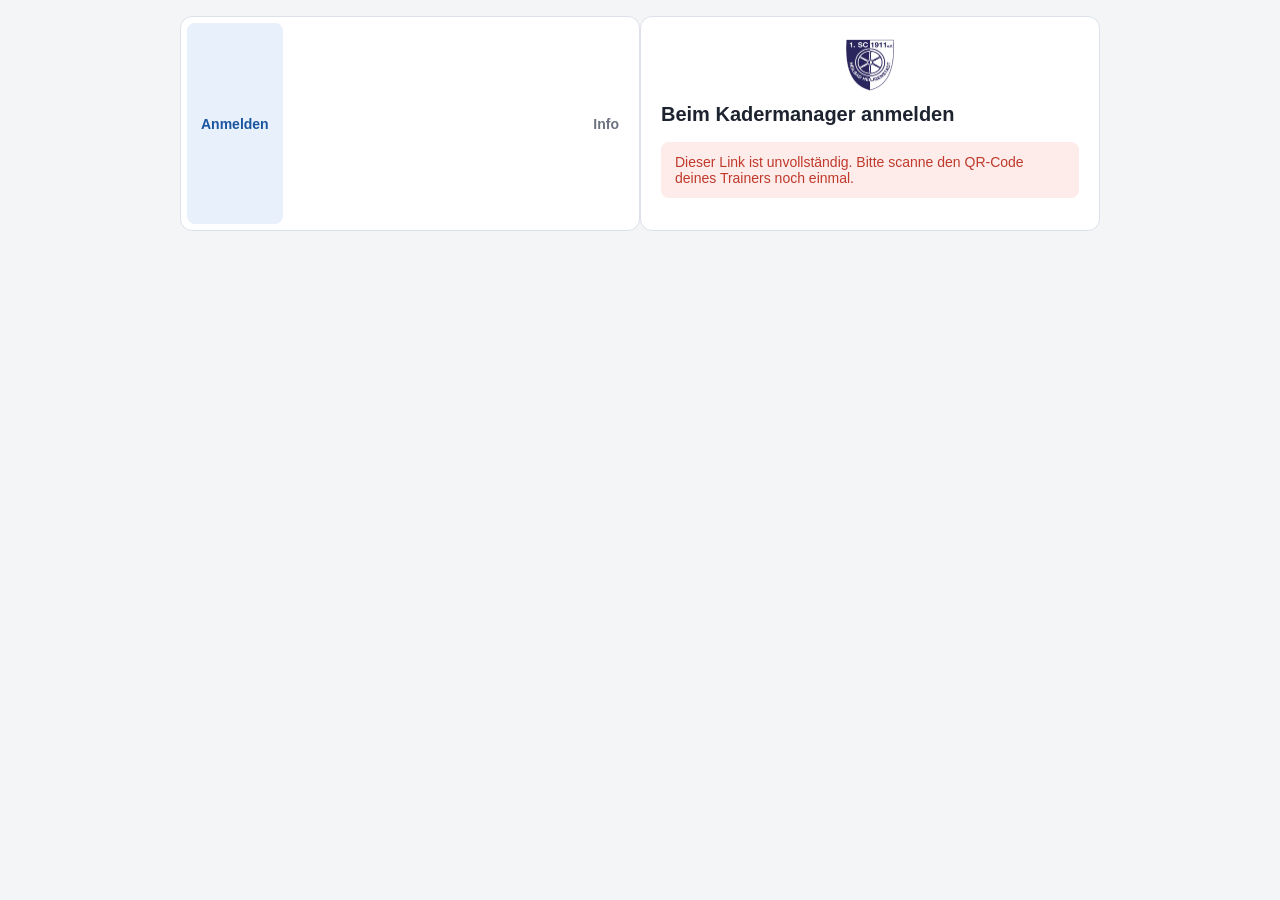
<file: registrieren.html>
<!DOCTYPE html>
<html lang="de">
<head>
<meta charset="UTF-8" />
<meta name="viewport" content="width=device-width, initial-scale=1.0" />
<title>⚽ Anmelden – Kadermanager</title>
<meta name="theme-color" content="#1a56a0" />
<!-- Bewusst eigenes, schlankes CSS statt style.css der App: diese Seite wird von
     Spielern auf dem Handy in der Kabine geöffnet, oft über mobile Daten, und
     zeigt genau drei Schritte. Sie soll nicht 24 KB App-CSS laden, von dem sie
     nichts braucht. Farben/Radien 1:1 aus style.css übernommen. -->
<style>
  :root {
    --green: #2d8c4e; --green-light: #eaf6ef;
    --red: #c0392b; --red-light: #fdecea;
    --blue: #1a56a0; --blue-light: #e8f0fb;
    --gray: #f4f5f7; --border: #dde1e8;
    --text: #1e2330; --muted: #6b7280; --white: #ffffff;
    --radius: 12px;
  }
  * { box-sizing: border-box; }
  body {
    margin: 0; padding: 16px;
    font-family: -apple-system, BlinkMacSystemFont, "Segoe UI", Roboto, sans-serif;
    background: var(--gray); color: var(--text);
    display: flex; justify-content: center;
  }
  .wrap { width: 100%; max-width: 460px; }
  .card {
    background: var(--white); border: 1px solid var(--border);
    border-radius: var(--radius); padding: 20px; margin-bottom: 14px;
  }
  h1 { font-size: 20px; margin: 0 0 4px; }
  .sub { color: var(--muted); font-size: 14px; margin: 0 0 16px; }
  .logo { width: 56px; height: 56px; object-fit: contain; display: block; margin: 0 auto 10px; }
  /* Auswahlliste: große Tap-Ziele (48px+), weil das auf einem Handy mit
     Fußballschuhen an den Händen bedient wird, nicht mit der Maus. */
  .spieler-btn {
    display: block; width: 100%; text-align: left;
    padding: 14px 16px; margin-bottom: 8px; min-height: 50px;
    background: var(--white); border: 2px solid var(--border);
    border-radius: var(--radius); font-size: 16px; font-weight: 600;
    color: var(--text); cursor: pointer;
  }
  .spieler-btn:hover { border-color: var(--blue); background: var(--blue-light); }
  .spieler-btn.gewaehlt { border-color: var(--blue); background: var(--blue-light); }
  label { display: block; font-size: 14px; font-weight: 600; margin: 14px 0 6px; }
  input[type="password"] {
    width: 100%; padding: 12px 14px; font-size: 16px; /* 16px: verhindert Auto-Zoom auf iOS */
    border: 1px solid var(--border); border-radius: 8px; background: var(--white); color: var(--text);
  }
  .btn {
    width: 100%; padding: 14px; margin-top: 16px;
    background: var(--blue); color: var(--white);
    border: none; border-radius: 8px;
    font-size: 16px; font-weight: 600; cursor: pointer;
  }
  .btn:disabled { opacity: .5; cursor: not-allowed; }
  .hinweis { font-size: 13px; color: var(--muted); margin-top: 8px; line-height: 1.5; }
  .fehler {
    background: var(--red-light); color: var(--red);
    padding: 12px 14px; border-radius: 8px; font-size: 14px; margin-bottom: 12px;
  }
  .erfolg {
    background: var(--green-light); color: var(--green);
    padding: 12px 14px; border-radius: 8px; font-size: 15px; font-weight: 600;
  }
  .zeit { font-size: 13px; color: var(--muted); text-align: center; margin-top: 10px; }
  .versteckt { display: none; }
  .version-badge {
    display: inline-block; background: var(--blue-light); color: var(--blue);
    font-size: 11px; font-weight: 700; border-radius: 99px;
    padding: 2px 9px; margin-left: 6px; vertical-align: middle;
  }
  .version-badge-link { cursor: pointer; }
  nav {
    display: flex; gap: 4px; width: 100%; max-width: 460px;
    background: var(--white); border: 1px solid var(--border);
    border-radius: var(--radius); padding: 6px; margin-bottom: 14px;
  }
  nav button {
    background: none; border: none; padding: 8px 14px;
    font-size: 14px; font-weight: 600; color: var(--muted); cursor: pointer;
    border-radius: 8px;
  }
  nav button:hover { background: var(--gray); }
  nav button.active { color: var(--blue); background: var(--blue-light); }
  .tab-section { display: none; }
  .tab-section.active { display: block; }
  .changelog-list { list-style: disc; padding-left: 20px; margin: 0;
                    font-size: 14px; line-height: 1.6; color: var(--muted); text-align: left; }
</style>
</head>
<body>
<nav>
  <button data-tab="anmelden" class="active">Anmelden</button>
  <button data-tab="info" style="margin-left:auto;">Info</button>
</nav>

<div class="wrap">
 <div class="tab-section active" id="tab-anmelden">

  <div class="card">
    <img src="logo.png" alt="" class="logo" />
    <h1 id="titel">Beim Kadermanager anmelden</h1>
    <p class="sub" id="untertitel">Einen Moment…</p>
    <div id="fehler" class="fehler versteckt"></div>
  </div>

  <!-- Schritt 1: Wer bist du? -->
  <div class="card versteckt" id="schritt-spieler">
    <h1>Wer bist du?</h1>
    <p class="sub">Tippe auf deinen Namen.</p>
    <div id="spieler-liste"></div>
  </div>

  <!-- Schritt 2a: schon angemeldet — bestätigen statt neues Konto anlegen.
       Bewusst ein eigener Klick und keine stille Verknüpfung: das hier passiert im
       Training auf herumgereichten Handys, und ein fremdes Token im Browser würde
       den Kaderplatz sonst wortlos an den falschen Account hängen. -->
  <div class="card versteckt" id="schritt-bestaetigen">
    <h1>Schon angemeldet</h1>
    <p class="sub">Dein Konto wird mit diesem Kaderplatz verbunden — ein zweites Konto brauchst du nicht.</p>
    <p style="margin:0 0 4px;">Angemeldet als</p>
    <p style="margin:0 0 4px;font-size:18px;font-weight:700;" id="bestaetigen-name"></p>
    <button class="btn" id="btn-verknuepfen">Ja, das bin ich</button>
    <p class="hinweis">Nicht du? <a href="#" id="btn-abmelden">Abmelden und eigenes Konto anlegen</a></p>
  </div>

  <!-- Schritt 2: Passwort -->
  <div class="card versteckt" id="schritt-passwort">
    <h1 id="pw-titel">Passwort wählen</h1>
    <p class="sub">Damit meldest du dich künftig an. Merk es dir gut.</p>
    <label for="pw1">Passwort</label>
    <input type="password" id="pw1" autocomplete="new-password" />
    <label for="pw2">Passwort wiederholen</label>
    <input type="password" id="pw2" autocomplete="new-password" />
    <p class="hinweis">Mindestens 12 Zeichen, mit Groß- und Kleinbuchstaben und einer Zahl oder einem Sonderzeichen. Tipp: Denk dir einen Satz aus, den nur du kennst.</p>
    <button class="btn" id="btn-fertig">Konto anlegen</button>
  </div>

  <!-- Schritt 3: Fertig -->
  <div class="card versteckt" id="schritt-fertig">
    <div class="erfolg" id="fertig-text"></div>
    <button class="btn" id="btn-weiter">Weiter zum Kadermanager</button>
  </div>

  <p class="zeit versteckt" id="zeit"></p>
 </div>

 <div class="tab-section" id="tab-info">
   <div class="card">
     <h1 style="font-size:18px;">Über die Anmeldung <span class="version-badge" id="version-badge-2"></span></h1>
     <p class="sub">
       Über diesen Link verbindest du dich einmalig mit deinem Kaderplatz und legst dein
       Passwort fest. Danach meldest du dich ganz normal im Kadermanager an.
     </p>
   </div>
   <div class="card">
     <h1 style="font-size:18px;">Änderungen</h1>
     <ul class="changelog-list" id="changelog-list"></ul>
   </div>
 </div>
</div>

<script>
// Standalone-Seite: bewusst ohne db.js/app.js. Der Spieler hat hier noch KEIN
// Konto und keine Sitzung -- das Registrierungs-Token aus dem Link ist alles,
// was er hat. Deshalb auch nur die drei km-reg-*-Aktionen, kein Gateway-Load.
const GATEWAY_URL = "https://landingpage.michel-brunner.workers.dev";
const TOKEN_STORAGE_KEY = "tu_session_token";

// Token aus dem Hash, nicht aus dem Query-String: der Fragment-Teil wird von
// Browsern NICHT an den Server geschickt und landet damit nicht in fremden
// Zugriffslogs oder im Referer, wenn die Seite später weiterverlinkt.
const regToken = decodeURIComponent((location.hash || "").replace(/^#/, "").trim());

let gewaehlterSpieler = null;
let ablaufAt = 0;
// Gesetzt, wenn im Browser schon eine gültige Sitzung liegt (typisch: ein Torhüter,
// der bereits in seiner Mannschaft steht und sich zusätzlich für die Torwartgruppe
// einträgt). Dann wird nur verknüpft statt ein zweites Konto anzulegen.
let angemeldetAls = null;

const $ = (id) => document.getElementById(id);
const zeige = (id, an) => $(id).classList.toggle("versteckt", !an);

function fehler(text) {
  const el = $("fehler");
  el.textContent = text;
  el.classList.remove("versteckt");
}

async function api(action, payload) {
  const headers = { "Content-Type": "application/json" };
  // Nur mitschicken, wenn vorhanden -- die Erstanmeldung eines echten Neulings hat
  // keinen Token, und der Server behandelt beide Fälle bewusst unterschiedlich.
  let token = null;
  try { token = localStorage.getItem(TOKEN_STORAGE_KEY); } catch (_) {}
  if (token) headers["Authorization"] = "Bearer " + token;
  const resp = await fetch(GATEWAY_URL, {
    method: "POST",
    headers,
    body: JSON.stringify({ action, ...payload })
  });
  const data = await resp.json().catch(() => ({}));
  if (!resp.ok) throw new Error(data.error || ("Fehler " + resp.status));
  return data;
}

function starteCountdown() {
  const el = $("zeit");
  el.classList.remove("versteckt");
  const tick = () => {
    const restMs = ablaufAt - Date.now();
    if (restMs <= 0) {
      el.textContent = "Der Anmelde-Link ist abgelaufen.";
      return;
    }
    const min = Math.floor(restMs / 60000);
    const sek = Math.floor((restMs % 60000) / 1000);
    el.textContent = `Noch ${min}:${String(sek).padStart(2, "0")} Minuten Zeit`;
    setTimeout(tick, 1000);
  };
  tick();
}

async function start() {
  if (!regToken) {
    $("untertitel").textContent = "";
    fehler("Dieser Link ist unvollständig. Bitte scanne den QR-Code deines Trainers noch einmal.");
    return;
  }
  // Ein abgelaufenes oder fremdes Token darf die Anmeldung eines echten Neulings
  // nicht kaputtmachen -- der 401 wird deshalb still verworfen, nicht angezeigt.
  try {
    const ich = await api("me", {});
    const name = `${ich.vorname || ""} ${ich.nachname || ""}`.trim();
    angemeldetAls = { username: ich.username, name: name || ich.username };
  } catch (_) {
    angemeldetAls = null;
  }

  try {
    const info = await api("km-reg-info", { token: regToken });
    $("titel").textContent = info.teamName || "Kadermanager";
    $("untertitel").textContent = "Melde dich für deine Mannschaft an.";
    ablaufAt = info.expiresAt || 0;
    if (ablaufAt) starteCountdown();

    if (!info.spieler || info.spieler.length === 0) {
      fehler("In diesem Kader ist gerade kein Platz mehr frei. Sprich bitte deinen Trainer an.");
      return;
    }
    const liste = $("spieler-liste");
    info.spieler.forEach((s) => {
      const btn = document.createElement("button");
      btn.type = "button";
      btn.className = "spieler-btn";
      btn.textContent = s.name;
      btn.addEventListener("click", () => {
        gewaehlterSpieler = s;
        Array.from(liste.children).forEach((c) => c.classList.remove("gewaehlt"));
        btn.classList.add("gewaehlt");
        const schritt = angemeldetAls ? "schritt-bestaetigen" : "schritt-passwort";
        if (angemeldetAls) {
          $("bestaetigen-name").textContent = angemeldetAls.name;
        } else {
          $("pw-titel").textContent = `Hallo ${s.name.split(" ")[0]}!`;
        }
        zeige(schritt, true);
        $(schritt).scrollIntoView({ behavior: "smooth", block: "start" });
      });
      liste.appendChild(btn);
    });
    zeige("schritt-spieler", true);
  } catch (e) {
    $("untertitel").textContent = "";
    fehler(e.message);
  }
}

// Bereits angemeldet: nur verknüpfen, kein Passwort. Der Server erkennt das am
// mitgeschickten Bearer-Token und legt dann kein zweites Konto an.
$("btn-verknuepfen").addEventListener("click", async () => {
  $("fehler").classList.add("versteckt");
  if (!gewaehlterSpieler) { fehler("Bitte wähle zuerst deinen Namen aus."); return; }

  const btn = $("btn-verknuepfen");
  btn.disabled = true;
  btn.textContent = "Wird verbunden…";
  try {
    const res = await api("km-reg-abschliessen", { token: regToken, spielerId: gewaehlterSpieler.id });
    zeigeFertig(res);
  } catch (e) {
    fehler(e.message);
    btn.disabled = false;
    btn.textContent = "Ja, das bin ich";
  }
});

$("btn-abmelden").addEventListener("click", (e) => {
  e.preventDefault();
  try { localStorage.removeItem(TOKEN_STORAGE_KEY); } catch (_) {}
  angemeldetAls = null;
  zeige("schritt-bestaetigen", false);
  $("pw-titel").textContent = `Hallo ${gewaehlterSpieler.name.split(" ")[0]}!`;
  zeige("schritt-passwort", true);
  $("schritt-passwort").scrollIntoView({ behavior: "smooth", block: "start" });
});

function zeigeFertig(res) {
  zeige("schritt-spieler", false);
  zeige("schritt-passwort", false);
  zeige("schritt-bestaetigen", false);
  zeige("zeit", false);
  const vorname = gewaehlterSpieler.name.split(" ")[0];
  let text;
  if (!res.verknuepft) {
    text = res.hinweis || "Dein Konto ist angelegt.";
  } else if (angemeldetAls) {
    // Bestehendes Konto: der Benutzername ist bereits bekannt, dafür ist die neue
    // Zugehörigkeit die eigentliche Nachricht.
    text = `Fertig, ${vorname}! Du gehörst jetzt auch zu „${res.teamName || "dieser Mannschaft"}“.`;
  } else {
    text = `Fertig, ${vorname}! Dein Benutzername ist „${res.username}“.`;
  }
  $("fertig-text").textContent = text;
  zeige("schritt-fertig", true);
}

$("btn-fertig").addEventListener("click", async () => {
  $("fehler").classList.add("versteckt");
  const pw1 = $("pw1").value;
  const pw2 = $("pw2").value;
  if (pw1 !== pw2) { fehler("Die beiden Passwörter sind nicht gleich."); return; }
  if (!gewaehlterSpieler) { fehler("Bitte wähle zuerst deinen Namen aus."); return; }

  const btn = $("btn-fertig");
  btn.disabled = true;
  btn.textContent = "Wird angelegt…";
  try {
    const res = await api("km-reg-abschliessen", {
      token: regToken, spielerId: gewaehlterSpieler.id, password: pw1
    });
    // Session-Token in denselben Storage-Key wie alle Tools -- der Spieler ist
    // damit sofort angemeldet und muss sich nicht direkt nochmal einloggen.
    try { localStorage.setItem(TOKEN_STORAGE_KEY, res.token); } catch (_) {}
    zeigeFertig(res);
  } catch (e) {
    fehler(e.message);
    btn.disabled = false;
    btn.textContent = "Konto anlegen";
  }
});

$("btn-weiter").addEventListener("click", () => { location.href = "index.html"; });

start();

// ---------- Info-Tab / Versionshistorie ----------
const APP_VERSION = '1.0';
const APP_CHANGELOG = [
  'Anmeldung über den persönlichen Link, ohne vorher ein Konto zu brauchen',
  'Eigenen Namen aus der Kaderliste antippen statt abtippen',
  'Wer schon ein Konto hat, verknüpft es per Klick statt ein zweites anzulegen',
  'Passwort selbst wählen, mit Prüfung auf ausreichende Länge und Zeichenmischung'
];
function activateTab(name) {
  document.querySelectorAll('nav button[data-tab]').forEach(b => b.classList.toggle('active', b.dataset.tab === name));
  document.querySelectorAll('.tab-section').forEach(s => s.classList.toggle('active', s.id === 'tab-' + name));
}
(function setupInfoTab() {
  document.getElementById('version-badge-2').textContent = 'v' + APP_VERSION;
  document.getElementById('changelog-list').innerHTML = APP_CHANGELOG.map(c => '<li>' + c + '</li>').join('');
  document.querySelectorAll('nav button[data-tab]').forEach(b => {
    b.addEventListener('click', () => activateTab(b.dataset.tab));
  });
})();
</script>
</body>
</html>
</file>
